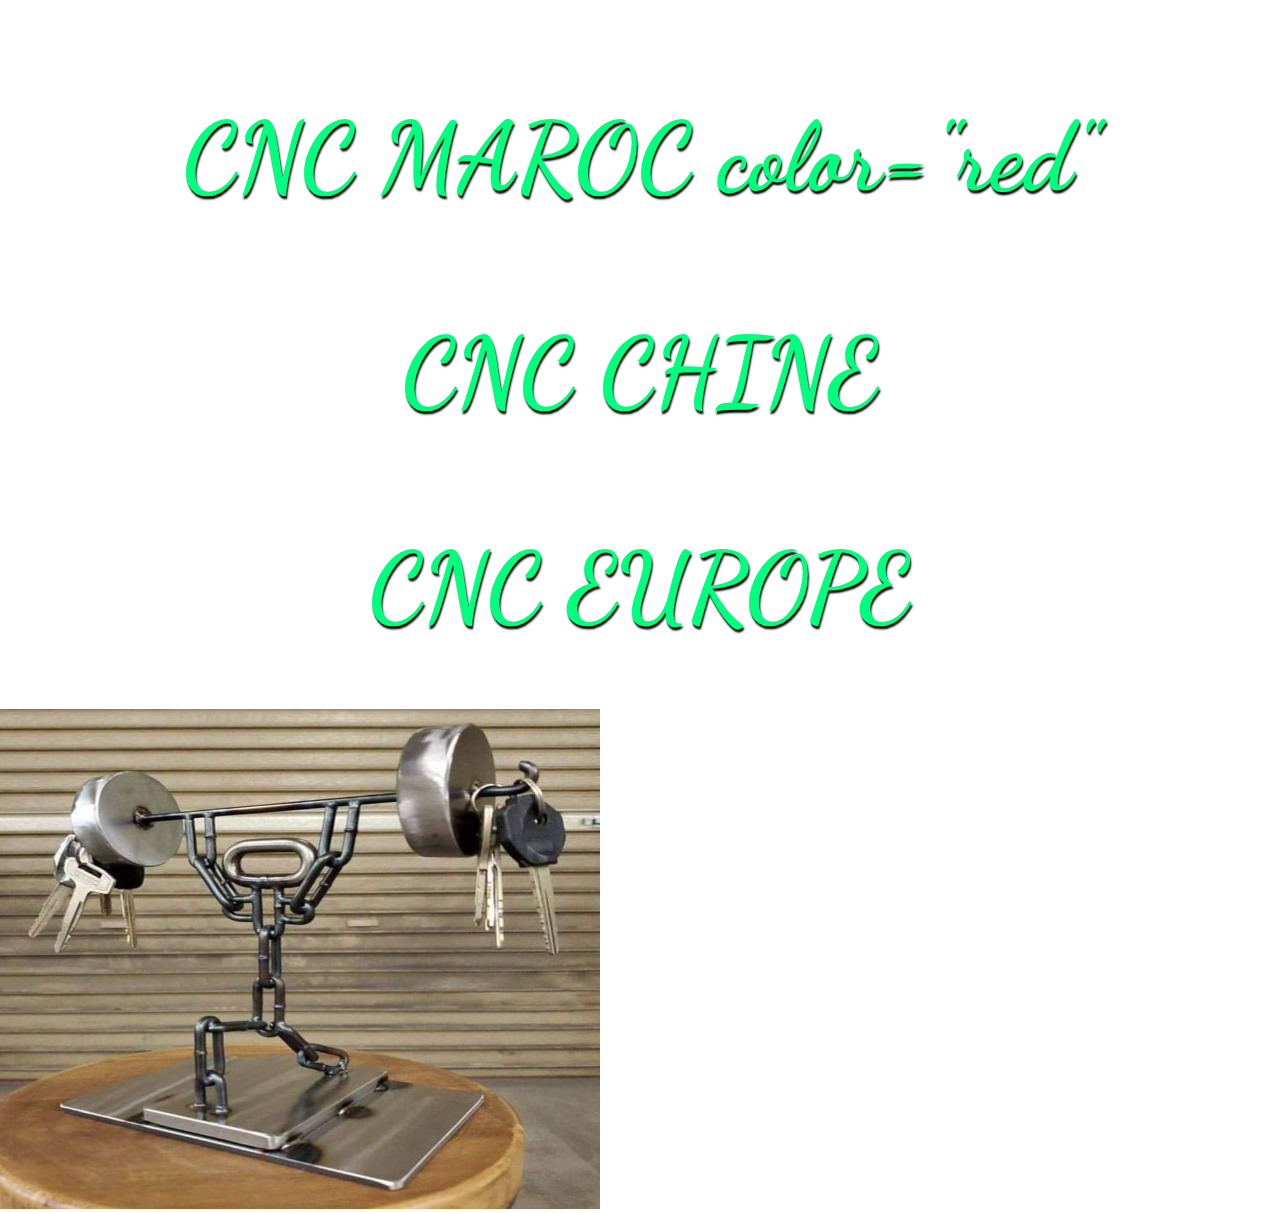
<file: pagejdiad.html>
<!DOCTYPE html>
<html lang="fr">
  <head>
    <meta charset="UTF-8">

    <title>Clos Marsault</title>

    <link rel="stylesheet" href="style.css">   
    <link rel="stylesheet" href="https://cdnjs.cloudflare.com/ajax/libs/font-awesome/4.7.0/css/font-awesome.css">

  </head>
  <body>
<h1>CNC MAROC color="red"</h1>
<h1>CNC CHINE</h1>
<h1>CNC EUROPE</h1>

<a href="#"><img src="jadid.jpg" height="500"width="600" alt="jijane"></a>

  </body>

</html>
</file>
<file: style.css>
@import url('https://fonts.googleapis.com/css?family=Advent+Pro|Dancing+Script&display=swap');

html {
  scroll-behavior: smooth;
}

body {
  font-family: 'Advent Pro', sans-serif;
  padding: 0;
  margin: 0;
}
ul {
  margin: 0;
  padding: 0;
}
li {
  list-style-type: none;
}
h2 {
  text-transform: uppercase;
  text-align: center;
  padding-top: 30px;
  font-size: 2em;
}
a {
  text-decoration: none;
  color: black;
}
/* ******************* NAVBAR ******************* */
nav {
  overflow: hidden;
  background-color: #FF6347	;
  position: fixed;
  width: 100%;
  opacity: 0.9;
}
header li {
  float: right;
  font-size: 1.2em;
}
header li a {
  text-decoration: none;
  display: block;
  text-align: center;
  padding: 18px 16px;
}
#logo {
  font-family: 'Dancing Script', cursive;
  font-weight: bold;
  float: center;
}
/* **************** IMAGE PRINCIPALE ************* */
#imagePrincipale {
  padding-top: 400px;
  background: url(media/image-principale.JPG) no-repeat fixed  ;
  background-size: cover;
  height: 400px;
}
h1 {
  font-family: 'Dancing Script', cursive;
  text-align: center;
  color: #00FF7F;
  font-size: 6em;
  margin-top: 100px;
  text-shadow: 1px 3px 2px black;
}
#premierTrait {
  height: 1px;
  width: 25%;
  margin: -3px auto;
  background-color: blue;
  box-shadow: 1px 3px 2px black;
}
h3 {
  text-align: center;
  color:antiquewhite;
  font-size: 3em;
  text-shadow: 1px 3px 2px black;
}
/* *************** PRESENTATION ********************** */
#presentation {
  background-color: #D8BFD8		;
  padding: 10px 0px 100px 0;
}
#texteIntro {
  padding: 0px 20%;
}
#prestations {
  display: flex;
  flex-wrap: wrap;
  justify-content: space-between;
  padding: 30px 10%;  
}
.imagesPrestations h4 {
  font-family: 'Dancing Script', cursive;
  text-align: center;
  font-size: 1.8em;
  margin: 15px;
  font-weight: 300;
}
.imagesPrestations img {
  border-radius: 10px;
  box-shadow: 5px 5px 3px 1px rgba(0,0,0,0.7);
}
.imagesPrestations img:hover {
  opacity: 0.5;
  transform: scale(1.05);
  transition: 0.6s ease-in-out;
}
/* **************** TOURISME ********************** */
#tourisme {
  height: 1400px;
  background-color: #f1f2f6;
  padding: 1px 2%;
}
#tourisme h2 {
  padding-top: 60px;
}
#ocean {
  background: url(media/ocean.jpg);
}
#chateau {
  background: url(media/chateau.JPG);
}
#phare {
  background: url(media/phare.JPG);
}
#vignoble {
  background: url(media/vignes.jpg);
}
#tourisme li {
  margin: 65px 100px 0 100px;
  height: 226px;
  width: 55%;
  max-width: 550px;
  float: left;
  box-shadow: 6px 6px 28px -1px rgba(0,0,0,0.75);
}
#tourisme p {
  height: 45px;
  width: 235px;
  background-color: #01DF74;
  float:right;
  margin: 50px -180px 0 0;
  font-size: 1.5em;
  text-align: center;
  padding-top: 15px;
  box-shadow: 4px 4px 0 1px rgba(90,161,43,1);
}
#tourisme #chateau, #tourisme #vignoble {
  float: right;
}
#chateau p, #vignoble p {
  float: left;
  background-color: cyan;
  margin-left: -180px;
  box-shadow: -4px 4px 0 1px rgba(15,154,156,1);
}
/* ******************* FOOTER ******************** */
footer {
  background-color: #524A3A;
  color: #FFFAE1;
  padding: 20px 0 10px 0;
  text-align: center;
}
form {
  margin: 0 auto;
  max-width: 900px;
}
input, textarea, button {
  border: none;
  width: 55%;
  padding: 15px 10px;
  margin: 1px 0;
  font-size: 1.2em;
  font-family: 'Advent Pro', sans-serif;
  border-radius: 8px;
}
textarea {
  height: 120px;
}
button {
  font-size: 1.5em;
  background-color: #FFFAE1;
}
button:hover {
  background-color: #e55039;
  color: #FFFAE1;
  cursor: pointer;
  transition: 0.3s ease-in-out;
}
#deuxiemeTrait {
  height: 1px;
  width: 75%;
  background-color: #FFFAE1;
  margin: 60px auto;
}
#copyrightEtIcons {
  display: flex;
  margin-bottom: 20px;
  padding: 0 10%;
}
#copyright {
  width: 50%;
  text-align: left;
  color: #FFFAE1;
}
#icons {
  width: 50%;
  text-align: right;
}
#icons a {
  display: inline-block;
  padding: 0 15px;
  font-size: 1.3em;
  color: #FFFAE1;
}
#icons a:hover {
  transform: scale(1.5);
  transition: 0.1s;
}
</file>
